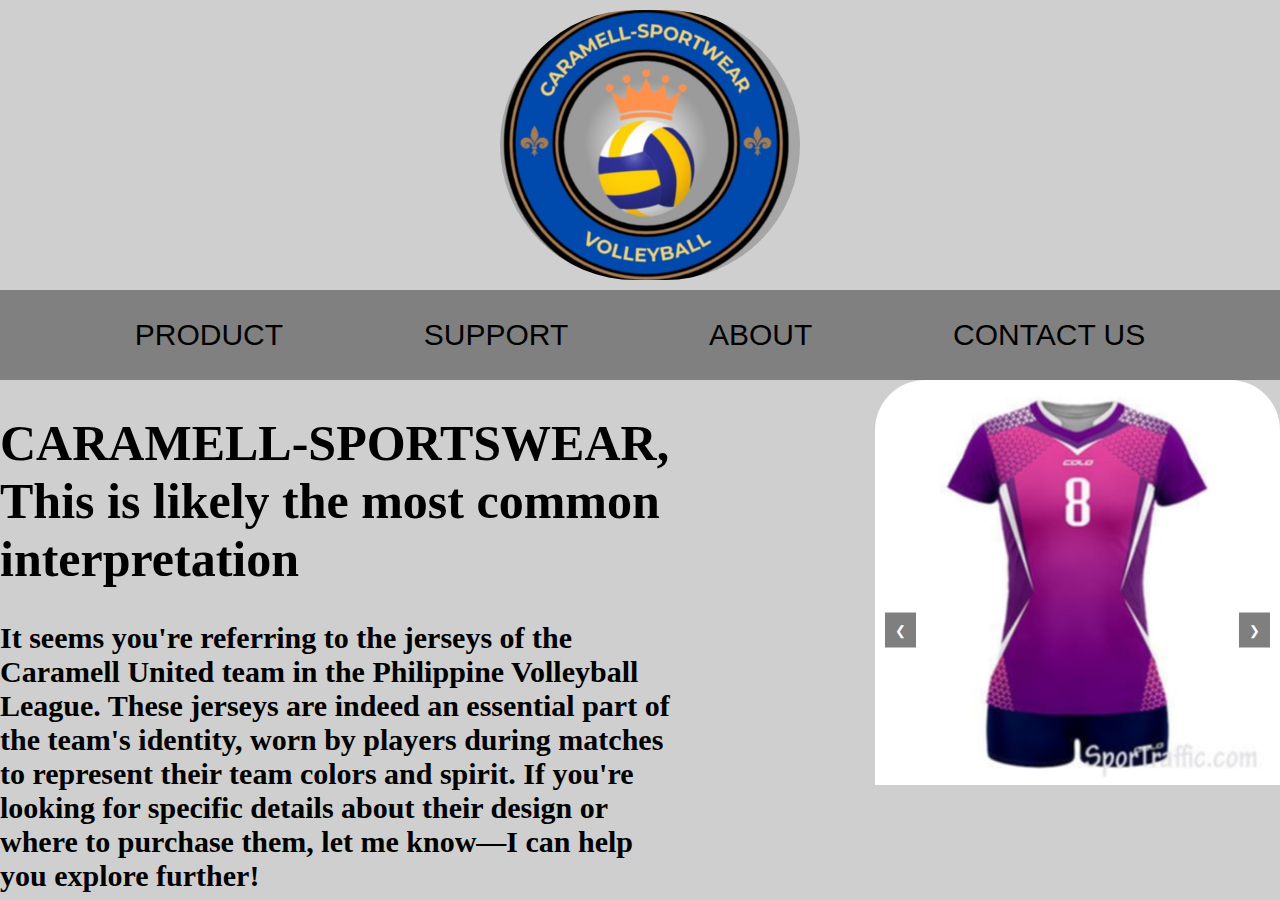
<file: index.html>
<!DOCTYPE html>
<html lang="en">
  <head>
    <meta charset="UTF-8" />
    <meta name="viewport" content="width=device-width, initial-scale=1.0" />
    <title>Document</title>
  </head>
  <link rel="stylesheet" href="style.css" />
  <body>
    <div class="tatay">
      <div class="top">
        <div class="logo"></div>
      </div>

      <div class="nav">
        <a href="product.html"><button class="navButton">PRODUCT</button></a>
        <a href="support.html"><button class="navButton">SUPPORT</button></a>
        <a href=""><button class="navButton">ABOUT</button></a>
        <a href=""><button class="navButton">CONTACT US</button></a>
      </div>
      <main>
        <div class="box1">
          <h1>
            CARAMELL-SPORTSWEAR, This is likely the most common interpretation
          </h1>
          <h3>
            It seems you're referring to the jerseys of the Caramell United team
            in the Philippine Volleyball League. These jerseys are indeed an
            essential part of the team's identity, worn by players during
            matches to represent their team colors and spirit. If you're looking
            for specific details about their design or where to purchase them,
            let me know—I can help you explore further!
          </h3>
        </div>
        <div class="slider">
          <div class="slides">
            <div class="slide"><img src="1pic.jpeg" alt="Image 1" /></div>
            <div class="slide"><img src="2pix.jpeg" alt="Image 2" /></div>
            <div class="slide"><img src="3pic.jpeg" alt="Image 3" /></div>
          </div>
          <button class="prev" onclick="moveSlide(-1)">&#10094;</button>
          <button class="next" onclick="moveSlide(1)">&#10095;</button>
        </div>
      </main>
    </div>

    <script src="index.js"></script>
  </body>
</html>
</file>
<file: style.css>
body {
  height: 100vh;
  width: 100vw;
  margin: 0;
  padding: 0;
}
.tatay {
  height: 100%;
  width: 100%;
  background-color: rgb(207, 207, 207);
  display: flex;
  flex-direction: column;
}

.top {
  height: 30%;
  width: 100%;
  /* background-color: green; */
  display: flex;
  justify-content: center;
  padding: 10px;
}
.logo {
  height: 100%;
  width: 300px;
  background-image: url(logo.jpeg);
  border-radius: 500px;
  background-size: 350px;
  background-position: center;
}

.nav {
  height: 10%;
  width: 100%;
  background-color: grey;
  display: flex;
  justify-content: space-evenly;
  align-items: center;
}

.navButton {
  background-color: transparent;
  border: none;
  font-size: 30px;
}

main {
  display: flex;
}
.box1 {
  height: 500px;
  width: 1000px;
  background-color: ;
  margin-right: 200px;
}

.slider {
  height: 500px;
  width: 500px;
  border-radius: 50px;
}

h1 {
  font-size: 50px;
}

h3 {
  font-size: 30px;
}

.slider {
  position: relative;
  width: 600px; /* Set the width of the slider */
  overflow: hidden;
  margin: auto;
}

.slides {
  display: flex;
  transition: transform 0.5s ease;
}

.slide {
  min-width: 100%; /* Each slide takes up 100% of the slider width */
}

img {
  width: 100%; /* Images are responsive */
  height: auto;
}

button.prev,
button.next {
  position: absolute;
  top: 50%;
  transform: translateY(-50%);
  background-color: rgba(0, 0, 0, 0.5);
  color: white;
  border: none;
  padding: 10px;
  cursor: pointer;
}

button.prev {
  left: 10px;
}

button.next {
  right: 10px;
}
</file>
